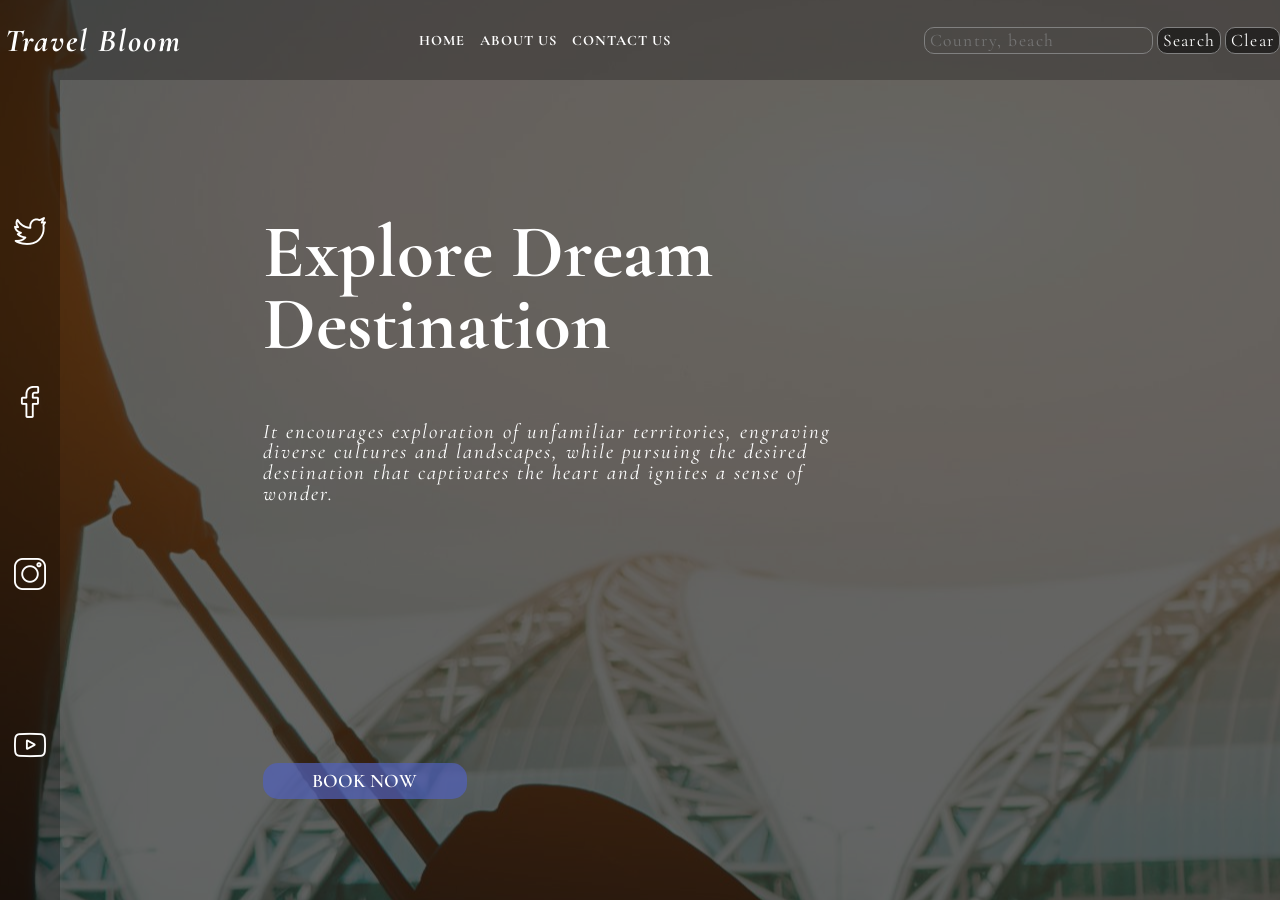
<file: index.html>
<!DOCTYPE html>
<html lang="en">
  <head>
    <meta charset="UTF-8" />
    <link
      rel="stylesheet"
      href="./travel_recommendation.css"
    />
    <link
      rel="preconnect"
      href="https://fonts.googleapis.com"
    />
    <link
      rel="preconnect"
      href="https://fonts.gstatic.com"
      crossorigin
    />
    <link
      href="https://fonts.googleapis.com/css2?family=Cormorant+Garamond:ital,wght@0,300;0,400;0,500;0,600;0,700;1,300;1,400;1,500;1,600;1,700&display=swap"
      rel="stylesheet"
    />
    <title>Travel Bloom</title>
  </head>

  <body>
    <nav>
      <h3>Travel Bloom</h3>
      <ul>
        <li><a href="index.html">Home</a></li>
        <li>
          <a href="about_us.html">About Us</a>
        </li>
        <li>
          <a href="contact_us.html">Contact Us</a>
        </li>
      </ul>
      <div class="searchbarContainer">
        <label for="searchbarInput"></label>
        <input
          type="text"
          name="searchbarInput"
          id="searchbarInput"
          placeholder="Country, beach "
        />

        <button
          class="searchBtn btn"
          id="searchBtn"
        >
          Search
        </button>
        <button
          class="clearBtn btn"
          id="clearBtn"
        >
          Clear
        </button>
      </div>
    </nav>

    <main>
      <aside>
        <a
          href="https://www.twitter.com"
          target="_blank"
          ><img
            src="./assets/twitter.png"
            alt="twitter icon"
        /></a>
        <a
          href="https://www.facebook.com"
          target="_blank"
          ><img
            src="./assets/facebook.png"
            alt="facebook icon"
        /></a>
        <a
          href="https://www.instagram.com"
          target="_blank"
          ><img
            src="./assets/instagram.png"
            alt="instagram icon"
        /></a>
        <a
          href="https://www.youtube.com"
          target="_blank"
          ><img
            src="./assets/youtube.png"
            alt="youtube icon"
        /></a>
      </aside>
      <section class="hero">
        <h1 class="title">
          Explore Dream Destination
        </h1>
        <h5 class="description">
          It encourages exploration of unfamiliar
          territories, engraving diverse cultures
          and landscapes, while pursuing the
          desired destination that captivates the
          heart and ignites a sense of wonder.
        </h5>
        <button class="booknowBtn btn">
          BOOK NOW
        </button>
      </section>
    </main>
    <script
      defer
      src="./travel_recommendation.js"
    ></script>
  </body>
</html>
</file>
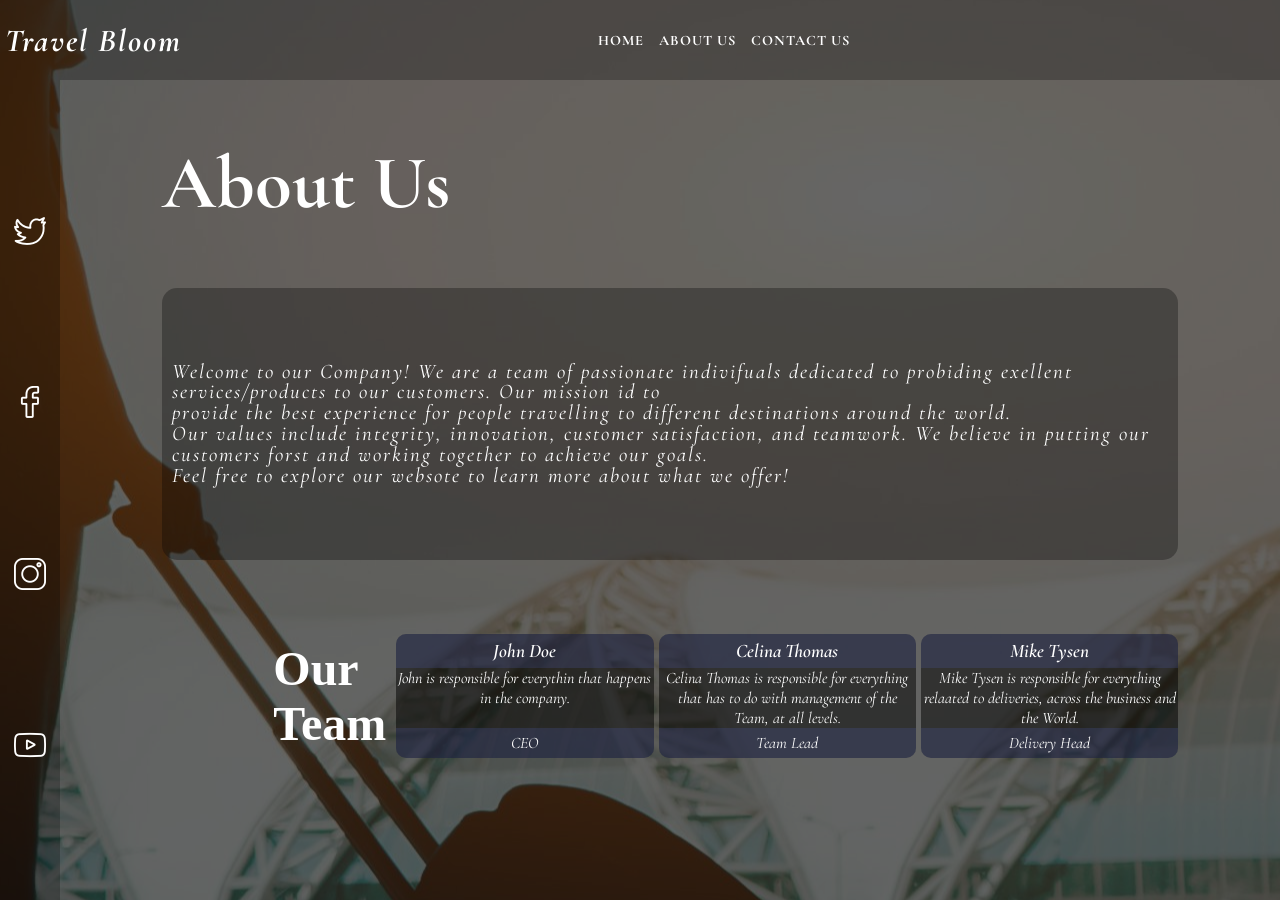
<file: about_us.html>
<!DOCTYPE html>
<html lang="en">
    <head>
        <meta charset="UTF-8">
        <link rel="stylesheet" href="./travel_recommendation.css">
        <link rel="preconnect" href="https://fonts.googleapis.com">
        <link rel="preconnect" href="https://fonts.gstatic.com" crossorigin>
        <link href="https://fonts.googleapis.com/css2?family=Cormorant+Garamond:ital,wght@0,300;0,400;0,500;0,600;0,700;1,300;1,400;1,500;1,600;1,700&display=swap" rel="stylesheet">
        <title>Travel Bloom</title>
    </head>

    <body>
        <nav>
            <h3>Travel Bloom</h3>
            <ul>
                <li><a href="index.html">Home</a></li>
                <li><a href="about_us.html">About Us</a></li>
                <li><a href="contact_us.html">Contact Us</a></li>
            </ul>
            <div class="searchbarContainer">
            </div>
        </nav>

        <main>
            <aside>
                <a href="https://www.twitter.com" target="_blank"><img src="./assets/twitter.png" alt="twitter icon"></a>
                                <a href="https://www.facebook.com" target="_blank"><img src="./assets/facebook.png" alt="facebook icon"></a>
                                <a href="https://www.instagram.com" target="_blank"><img src="./assets/instagram.png" alt="instagram icon"></a>
                                <a href="https://www.youtube.com" target="_blank"><img src="./assets/youtube.png" alt="youtube icon"></a>
            </aside>
            <section class="aboutContainer">
                <h1 class="aboutTitle">About Us</h1>
                <h5 class="aboutDescription">
                    Welcome to our Company! We are a team of passionate indivifuals dedicated to probiding exellent services/products to our customers. Our mission id to <span>provide the best experience</spam> for people travelling to different destinations around the world.</br>
                        Our values include integrity, innovation, customer satisfaction, and teamwork. We believe in <span>putting our customers forst</span> and <span>working together</span> to achieve our goals.</br>
                        Feel free to explore our websote to learn more about what we offer!
                </h5>
                <div class="teamContainer">
                    <div class="teamV">
                        <h2>Our</h2>
                        <h2>Team</h2>
                    </div>
                    <div class="teamH">
                        <div class="teamCard">
                            <div class="teamName">John Doe</div>
                            <div class="teamDesc">John is responsible for everythin that happens in the company.</div>
                            <div class="teamRole">CEO</div>
                        </div>
                        <div class="teamCard">
                            <div class="teamName">Celina Thomas</div>
                            <div class="teamDesc">Celina Thomas is responsible for everything that has to do with management of the Team, at all levels.</div>
                            <div class="teamRole">Team Lead</div>

                        </div>
                        <div class="teamCard">
                            <div class="teamName">Mike Tysen</div>
                            <div class="teamDesc">Mike Tysen is responsible for everything relaated to deliveries, across the business and the World.</div>
                            <div class="teamRole">Delivery Head</div>

                        </div>

                </div>
            </section>
        </main>
    </body>
</html>
</file>
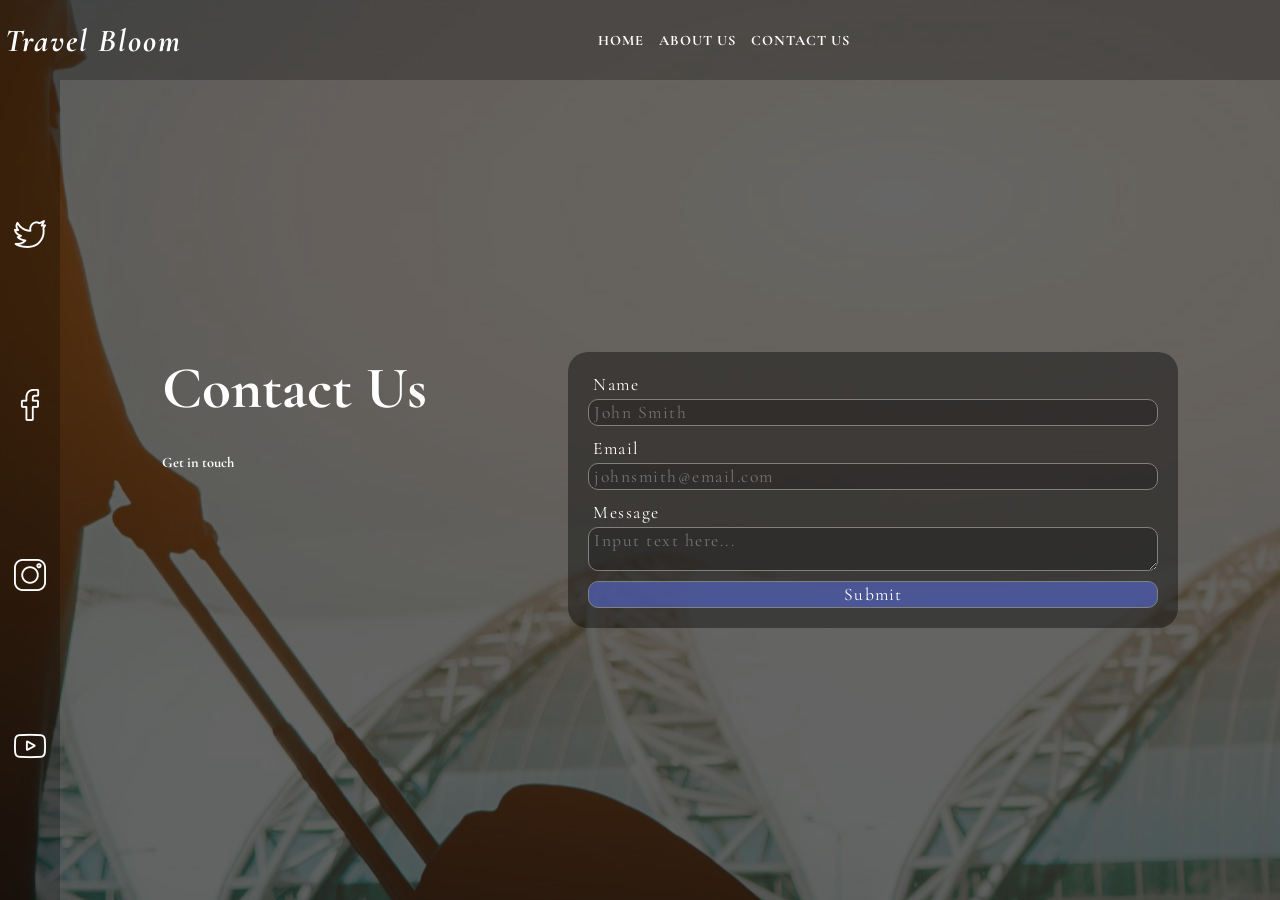
<file: contact_us.html>
<!DOCTYPE html />
<html lang="en">
    <head>
        <meta charset="UTF-8">
        <link rel="stylesheet" href="./travel_recommendation.css">
        <link rel="preconnect" href="https://fonts.googleapis.com">
        <link rel="preconnect" href="https://fonts.gstatic.com" crossorigin>
        <link href="https://fonts.googleapis.com/css2?family=Cormorant+Garamond:ital,wght@0,300;0,400;0,500;0,600;0,700;1,300;1,400;1,500;1,600;1,700&display=swap" rel="stylesheet">
        <title>Travel Bloom</title>
    </head>

    <body>
        <nav>
            <h3>Travel Bloom</h3>
            <ul>
                <li><a href="index.html">Home</a></li>
                <li><a href="about_us.html">About Us</a></li>
                <li><a href="contact_us.html">Contact Us</a></li>
            </ul>
            <div class="searchbarContainer">
            </div>
        </nav>

        <main>
            <aside>
                <a href="https://www.twitter.com" target="_blank"><img src="./assets/twitter.png" alt="twitter icon"></a>
                <a href="https://www.facebook.com" target="_blank"><img src="./assets/facebook.png" alt="facebook icon"></a>
                <a href="https://www.instagram.com" target="_blank"><img src="./assets/instagram.png" alt="instagram icon"></a>
                <a href="https://www.youtube.com" target="_blank"><img src="./assets/youtube.png" alt="youtube icon"></a>
            </aside>
            <section class="contactsContainer">
                <h1 class="contactsTitle">Contact Us</h1>
                <h6 class="contactsDescription">
                    Get in touch
                </h6>
                <form class="contactsForm">
                    <label for="name">Name</label>
                    <input type="text" name="name" id="name" placeholder="John Smith">
                    <label for="email">Email</label>
                    <input type="email" name="email" id="email" placeholder="johnsmith@email.com">
                    <label for="message">Message</label>
                    <textarea name="message" id="message" rows="6" placeholder="Input text here..."></textarea>
                    <button disabled id="submitBtn" class="submitBtn btn" type="submit">Submit</button>
                </form>
            </section>
        </main>
    </body>
</html>
</file>
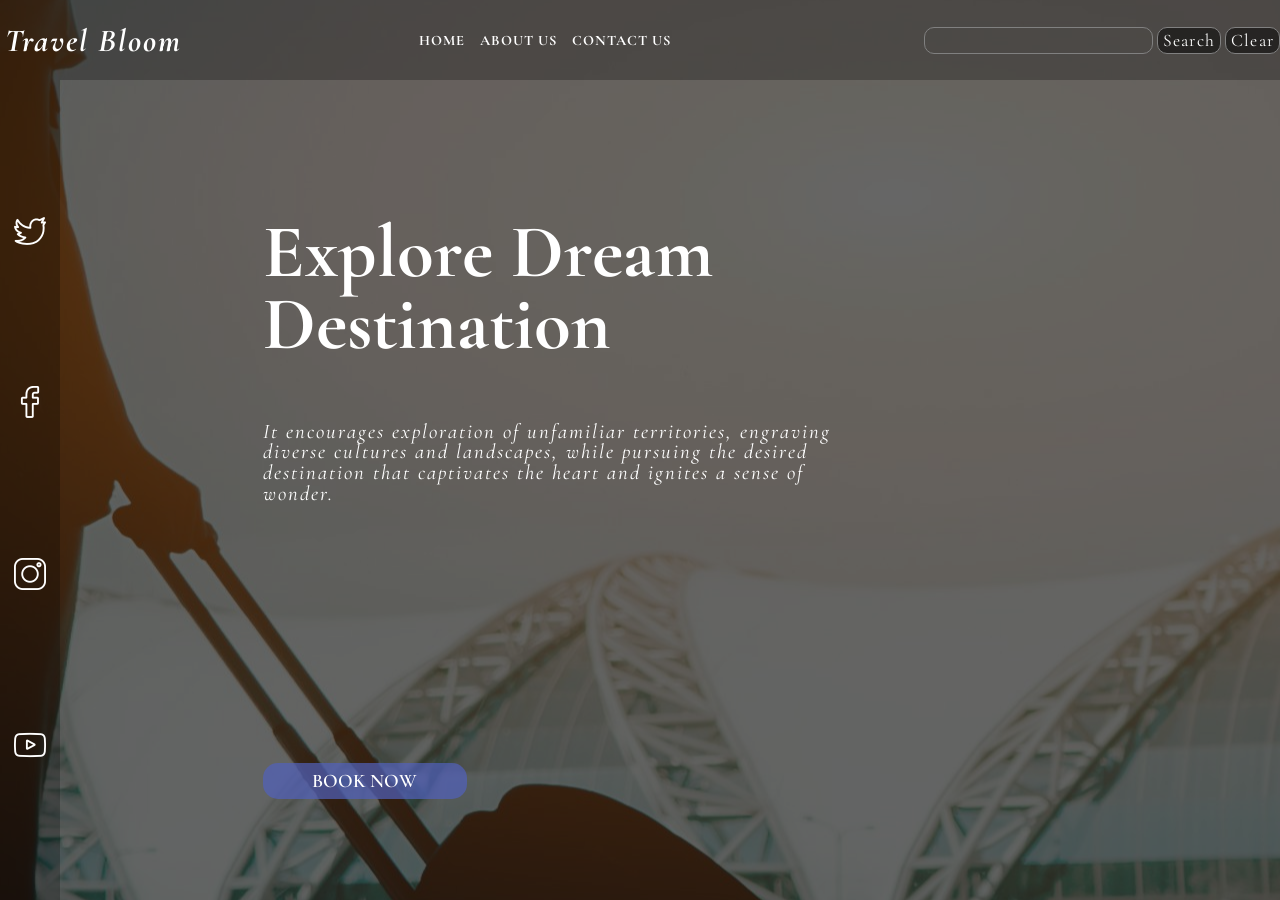
<file: travel_recommendation.html>
<!DOCTYPE html>
<html lang="en">
    <head>
        <meta charset="UTF-8">
        <link rel="stylesheet" href="./travel_recommendation.css">
        <link rel="preconnect" href="https://fonts.googleapis.com">
        <link rel="preconnect" href="https://fonts.gstatic.com" crossorigin>
        <link href="https://fonts.googleapis.com/css2?family=Cormorant+Garamond:ital,wght@0,300;0,400;0,500;0,600;0,700;1,300;1,400;1,500;1,600;1,700&display=swap" rel="stylesheet">
        <title>Travel Bloom</title>
    </head>

    <body>
        <nav>
            <h3>Travel Bloom</h3>
            <ul>
                <li><a href="index.html">Home</a></li>
                <li><a href="about_us.html">About Us</a></li>
                <li><a href="contact_us.html">Contact Us</a></li>
            </ul>
            <div class="searchbarContainer">
                <label for="searchbarInput"></label>
                <input type="text" name="searchbarInput" id="searchbarInput">
                <button 
                    class="searchBtn btn"
                    id="searchBtn"
                    >
                    Search
                </button>
                <button class="clearBtn btn" id="clearBtn">Clear</button>
                
            </div>
        </nav>

        <main>
            <aside>
                <a href="www.twitter.com"><img src="./assets/twitter.png" alt="twitter icon"></a>
                <a href="www.facebook.com"><img src="./assets/facebook.png" alt="facebook icon"></a>
                <a href="www.instagram.com"><img src="./assets/instagram.png" alt="instagram icon"></a>
                <a href="www.youtube.com"><img src="./assets/youtube.png" alt="youtube icon"></a>
            </aside>
            <section class="hero">
                <h1 class="title">Explore Dream Destination</h1>
                <h5 class="description">It encourages exploration of unfamiliar territories, engraving diverse cultures and landscapes, while pursuing the desired destination that captivates the heart and ignites a sense of wonder.
                </h5>
                <button class="booknowBtn btn">BOOK NOW</button>
            </section>
        </main>
    <script defer src='./travel_recommendation.js'></script>
    </body>
</html>
</file>
<file: travel_recommendation.css>
* {
    margin: 0;
    padding: 0;
    box-sizing: border-box;
}

body {
    width: 100vw;
    height: 100vh;
    display: flex;
    flex-direction: column;
    justify-items: flex-start;
    background-image: url("./assets/R.jpg");
    background-repeat: no-repeat;
    background-position: center;
    background-size: auto;

}

nav {
    height: 5rem;
    width: 100vw;
    display: flex;
    justify-content: space-between;
    align-items: center;
    background-color: rgba(00, 00, 00, 0.7);
    color: white;
    font-family: "Cormorant Garamond", serif;
    font-weight: 900;
    font-style: normal;

}

nav>h3 {
    padding-left: 5px;
    font-size: 2rem;
    font-style: italic;
    letter-spacing: 2px;
}

nav>ul {
    display: flex;
    justify-content: space-around;
    align-items: center;
}

nav>ul>li {
    padding-right: 15px;
    list-style: none;
}

a {
    text-decoration: none;
    color: inherit;
    font-size: .9rem;
    letter-spacing: 1px;
    text-transform: uppercase;
}

#searchbarInput {
    font-family: "Cormorant Garamond", serif;
    font-size: 1.1rem;
    letter-spacing: 1.5px;
    color: white;
    padding-left: 5px;
    background-color: inherit;
    border: 1px solid gray;
    border-radius: 10px;
    padding: 2px 5px
}

.searchBtn,
.clearBtn {
    font-family: "Cormorant Garamond", serif;
    font-size: 1.1rem;
    letter-spacing: 1.2px;
    color: white;
    background-color: rgba(0, 0, 0, 0.5);
    border: 1px solid gray;
    border-radius: 10px;
    padding: 2px 5px;
}

.searchBtn:hover,
.clearBtn:hover {
    cursor: pointer;
}


main {
    height: calc(100vh - 80px);
    display: flex;
    justify-content: flex-start;
    align-items: center;
    color: white;
}

aside {
    width: 60px;
    height: 100%;
    display: flex;
    flex-direction: column;
    justify-content: space-evenly;
    align-items: center;
    color: white;
    background-color: rgba(00, 00, 00, 0.7);
}

aside>a {
    transition: all .3s;
}


aside>a:hover {
    transform: rotate(-10deg);
}

aside>a>img {
    width: 32px;
    height: 32px;
    filter: drop-shadow(0px 1000px 0 white);
    transform: translateY(-1000px);
}

.hero {
    height: 100%;
    width: calc(100vw - 60px);
    display: grid;
    grid-template-columns: repeat(6, 1fr);
    grid-template-rows: repeat(12, 1fr);
    background-color: rgba(00, 00, 00, 0.6);
}

.title {
    grid-column-start: 2;
    grid-column-end: 5;
    grid-row-start: 3;
    grid-row-end: 5;
    font-size: 4.7rem;
    line-height: 4.5rem;
    font-family: "Cormorant Garamond", serif;
    font-weight: 900;
    font-style: normal;
}

.description {
    grid-column-start: 2;
    grid-column-end: 5;
    grid-row-start: 6;
    grid-row-end: 9;
    font-size: 1.3rem;
    letter-spacing: 2px;
    line-height: 1.3rem;
    font-family: "Cormorant Garamond", serif;
    font-weight: 400;
    font-style: italic;

}

.booknowBtn {
    grid-column-start: 2;
    grid-column-end: 3;
    grid-row-start: 11;
    grid-row-end: 12;
    font-size: 1.2rem;
    font-weight: bolder;
    font-family: "Cormorant Garamond", serif;
    font-weight: 600;
    font-style: normal;

    height: 2.2rem;
    border: none;
    border-radius: 15px;
    background-color: rgba(82, 98, 188, 0.7);
    color: white;
    transition: all .3s;
}

.booknowBtn:hover {
    transform: scale(1.1) rotate(-5deg);
    font-size: 1.4rem;
}

@media(max-width: 700px) {
    .title {
        font-size: 3.5rem;
    }

    .booknowBtn {
        height: 3rem;
    }
}

.resultList {
    position: absolute;
    top: 90px;
    right: 5px;
    /* width: max(20vw, 200px); */
    width: 300px;
    max-height: calc(100vh - 90px);
    overflow-y: scroll;

    display: flex;
    flex-direction: column;
    justify-content: flex-start;
    align-items: center;
    gap: 10px;

    background-color: rgba(0, 0, 0, 0.3);
    border: none;
    border-radius: 15px;

    visibility: hidden;
    /* js toggle */
}

.destinationCard {
    background-color: rgba(0, 0, 0, 0.5);
    display: flex;
    flex-direction: column;
    justify-content: space-between;
    align-items: stretch;
    border: none;
    border-radius: 10px;
    font-family: "Cormorant Garamond", serif;
    font-weight: 400;
    font-style: italic;
    text-align: center;
}

.destinationName {
    background-color: rgba(82, 98, 188, 0.2);
    align-self: stretch;
    font-size: 1.2rem;
    font-weight: 600;
    padding: 5px;
    border-top-left-radius: 10px;
    border-top-right-radius: 10px
}

.destinationImg {
    width: 100%;
    height: auto;
}

.destinationDesc {
    color: white;
    max-height: 150px;
}

.destinationBtn {
    background-color: rgba(82, 98, 188, 0.2);
    padding: 5px;
    border-bottom-left-radius: 10px;
    border-bottom-right-radius: 10px
}



/* ABOUT_US PAGE */

.aboutContainer {
    height: 100%;
    width: calc(100vw - 60px);
    display: grid;
    grid-template-columns: repeat(12, 1fr);
    grid-template-rows: repeat(12, 1fr);
    background-color: rgba(00, 00, 00, 0.6);
}

.aboutTitle {
    grid-column-start: 2;
    grid-column-end: 12;
    grid-row-start: 2;
    grid-row-end: 3;
    font-size: 4.7rem;
    line-height: 4.5rem;
    font-family: "Cormorant Garamond", serif;
    font-weight: 900;
    font-style: normal;

}

.aboutDescription {
    background-color: rgba(0, 0, 0, 0.3);
    padding: 10px;
    border: none;
    border-radius: 15px;
    grid-column-start: 2;
    grid-column-end: 12;
    grid-row-start: 4;
    grid-row-end: 8;
    font-size: 1.3rem;
    letter-spacing: 2px;
    line-height: 1.3rem;
    font-family: "Cormorant Garamond", serif;
    font-weight: 400;
    font-style: italic;
    display: flex;
    flex-direction: column;
    justify-content: center;
}

.teamContainer {
    grid-column-start: 3;
    grid-column-end: 12;
    grid-row-start: 9;
    grid-row-end: 11;

    display: flex;
    justify-content: space-between;
    align-items: center;
}

.teamV {
    padding: 10px;
    display: flex;
    flex-direction: column;
    justify-content: center;
    align-items: flex-start;
    font-family: inherit;
    font-size: 2rem;
    font-weight: 700;
}

.teamH {
    display: grid;
    grid-template-columns: repeat(3, 1fr);
    grid-template-rows: 1fr;
    gap: 5px;
}

.teamCard {
    background-color: rgba(0, 0, 0, 0.5);
    display: flex;
    flex-direction: column;
    justify-content: space-between;
    align-items: stretch;
    border: none;
    border-radius: 10px;
    font-family: "Cormorant Garamond", serif;
    font-weight: 400;
    font-style: italic;
    text-align: center;
}

.teamName {
    background-color: rgba(82, 98, 188, 0.2);
    align-self: stretch;
    font-size: 1.2rem;
    font-weight: 600;
    padding: 5px;
    border-top-left-radius: 10px;
    border-top-right-radius: 10px
}

.teamDesc {
    height: 50%;
    overflow-y: hidden;
    text-overflow: ellipsis;
}

.teamRole {
    background-color: rgba(82, 98, 188, 0.2);
    padding: 5px;
    border-bottom-left-radius: 10px;
    border-bottom-right-radius: 10px
}

@media(max-width: 700px) {
    .teamContainer {
        grid-column-start: 2;
        grid-column-end: 12;
        grid-row-start: 9;
        grid-row-end: 11;

        display: flex;
        justify-content: space-between;
        align-items: center;
    }

    .teamV h2 {
        font-size: 1.8rem;
    }
}

/* CONTACT US PAGE */

.contactsContainer {
    height: 100%;
    width: calc(100vw - 60px);
    display: grid;
    grid-template-columns: repeat(12, 1fr);
    grid-template-rows: repeat(12, 1fr);
    background-color: rgba(00, 00, 00, 0.6);
}

.contactsTitle {
    grid-column-start: 2;
    grid-column-end: 5;
    grid-row-start: 5;
    grid-row-end: 6;

    font-size: 3.7rem;
    line-height: 4.5rem;
    font-family: "Cormorant Garamond", serif;
    font-weight: 900;
    font-style: normal;
}

.contactsDescription {
    grid-column-start: 2;
    grid-column-end: 5;
    grid-row-start: 6;
    grid-row-end: 7;


    margin-top: 30px;
    font-size: .9rem;
    font-family: "Cormorant Garamond", serif;
    font-weight: 900;
    font-style: normal;

}

.contactsForm {
    grid-column-start: 6;
    grid-column-end: 12;
    grid-row-start: 5;
    grid-row-end: 9;

    display: flex;
    flex-direction: column;
    justify-content: center;
    align-items: stretch;
    gap: 10px;

    background-color: rgba(0, 0, 0, 0.4);
    padding: 20px;
    border: none;
    border-radius: 20px;
}

.contactsForm>label {
    margin-bottom: -8px;
}

.contactsForm>input,
.contactsForm>textarea {
    font-family: "Cormorant Garamond", serif;
    font-size: 1.1rem;
    letter-spacing: 1.5px;
    color: white;
    padding-left: 5px;
    background-color: rgba(0, 0, 0, 0.2);
    border: 1px solid gray;
    border-radius: 10px;
    padding: 2px 5px
}

.contactsForm>label {
    font-family: "Cormorant Garamond", serif;
    font-size: 1.1rem;
    letter-spacing: 1.5px;
    color: white;
    padding-left: 5px;
    padding: 2px 5px
}

.submitBtn {
    font-family: "Cormorant Garamond", serif;
    font-size: 1.1rem;
    letter-spacing: 1.2px;
    color: white;
    background-color: rgba(82, 98, 188, 0.7);
    border: 1px solid gray;
    border-radius: 10px;
    padding: 2px 5px;
    padding-left: 5px;

}

.submitBtn:hover {
    cursor: pointer;
}

@media(max-width: 700px) {
    .contactsTitle {
        grid-column-start: 1;
        grid-column-end: 4;
        grid-row-start: 5;
        grid-row-end: 6;

        font-size: 2.7rem;
        line-height: 2.5rem;
    }

    .contactsDescription {
        grid-column-start: 1;
        grid-column-end: 4;
        grid-row-start: 6;
        grid-row-end: 7;
    }

    .contactsForm {
        grid-column-start: 5;
        grid-column-end: 13;
        grid-row-start: 5;
        grid-row-end: 9;
    }

}

    .noResultsMsg {
            color: red;
            font-size: 18px;
            margin: 20px 0;
        }
        .popup {
            display: none;
            position: fixed;
            z-index: 1;
            left: 0;
            top: 0;
            width: 100%;
            height: 100%;
            overflow: auto;
            background-color: rgb(0,0,0);
            background-color: rgba(0,0,0,0.4);
            text-align: center;
        }
        .popup-content {
            background-color: #28ec0e;
            margin: 15% auto;
            padding: 20px;
            border: 1px solid #888;
            width: 80%;
            max-width: 500px;
        }
        .close-btn {
            color: #0c0b0b;
            float: right;
            font-size: 38px;
            font-weight: bold;
            
        }
        .close-btn:hover,
        .close-btn:focus {
            color: rgb(226, 30, 30);
            text-decoration: none;
            cursor: pointer;
        }
</file>
